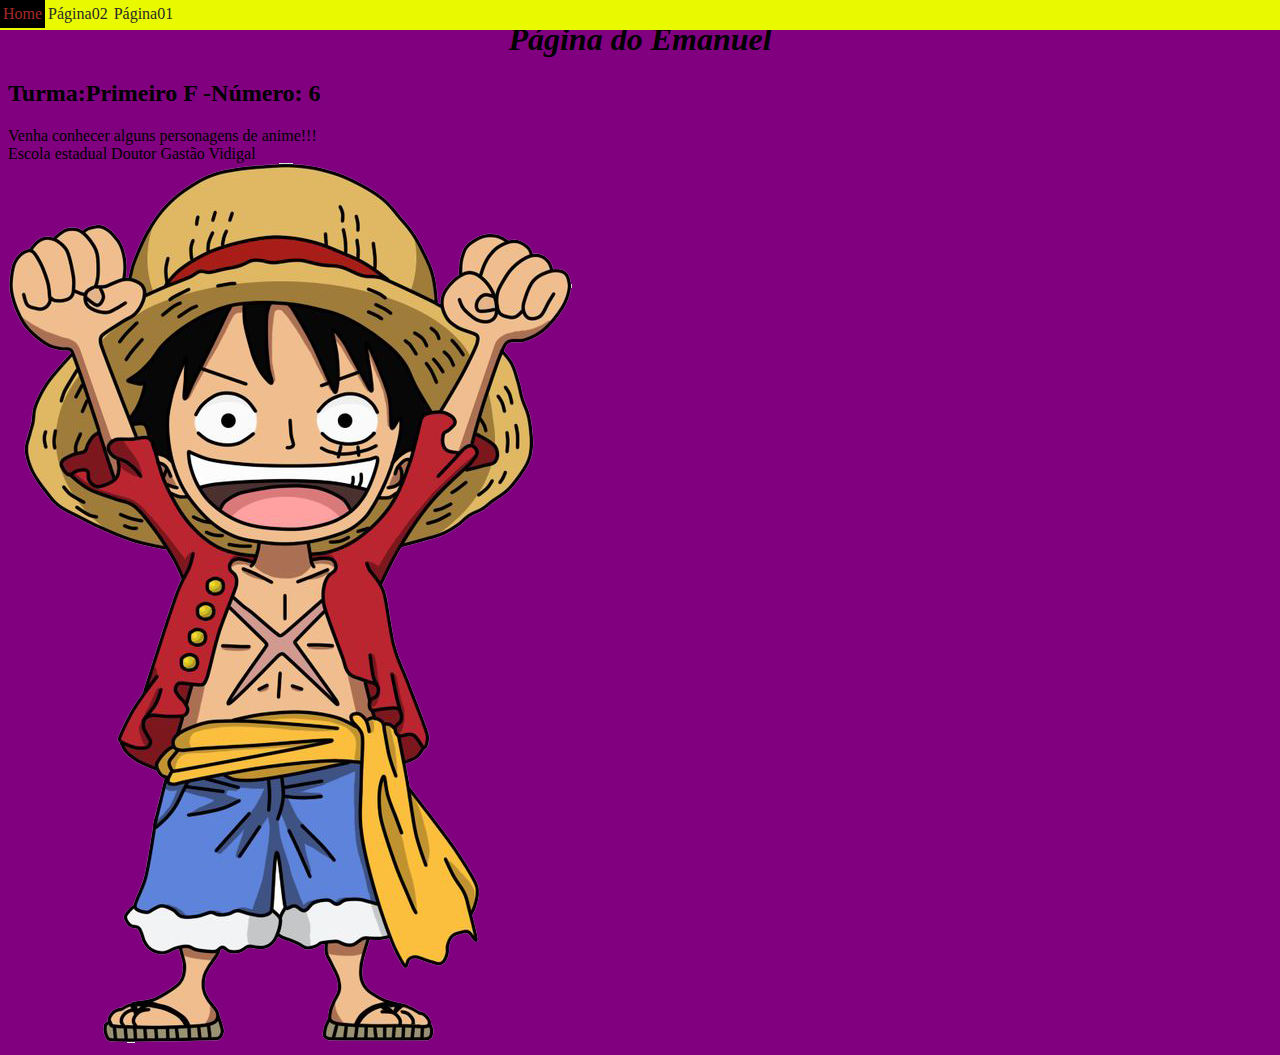
<file: index.html>
<!DOCTYPE html>
<html lang="pt-br" dir="ltr">
  <head>
    <meta charset="utf-8">
    <title>aula primeiro F</title>
    <link rel="stylesheet" href= 'estilo.css'>
  </head>

  <body>
    <h1>Página do Emanuel</h1>
    <h2>Turma:Primeiro F -Número: 6</h2>
    <div class="Título1">
      Venha conhecer alguns personagens de anime!!!
    </div>
    <div class="menuprincipal">
      <nav>
          <ul>
              <li><a href="index.html">Home</a></li>
              <li><a href="pagina02.html">Página02</a></li>
              <li><a href="pagina01.html">Página01</a></li>
          </ul>

      </nav>
</div>
</div>

    <div class="Título2">
Escola estadual Doutor Gastão Vidigal
    </div>
    <img id="anime" src="luffy.png" alt="">
  </body>
</html>
</file>
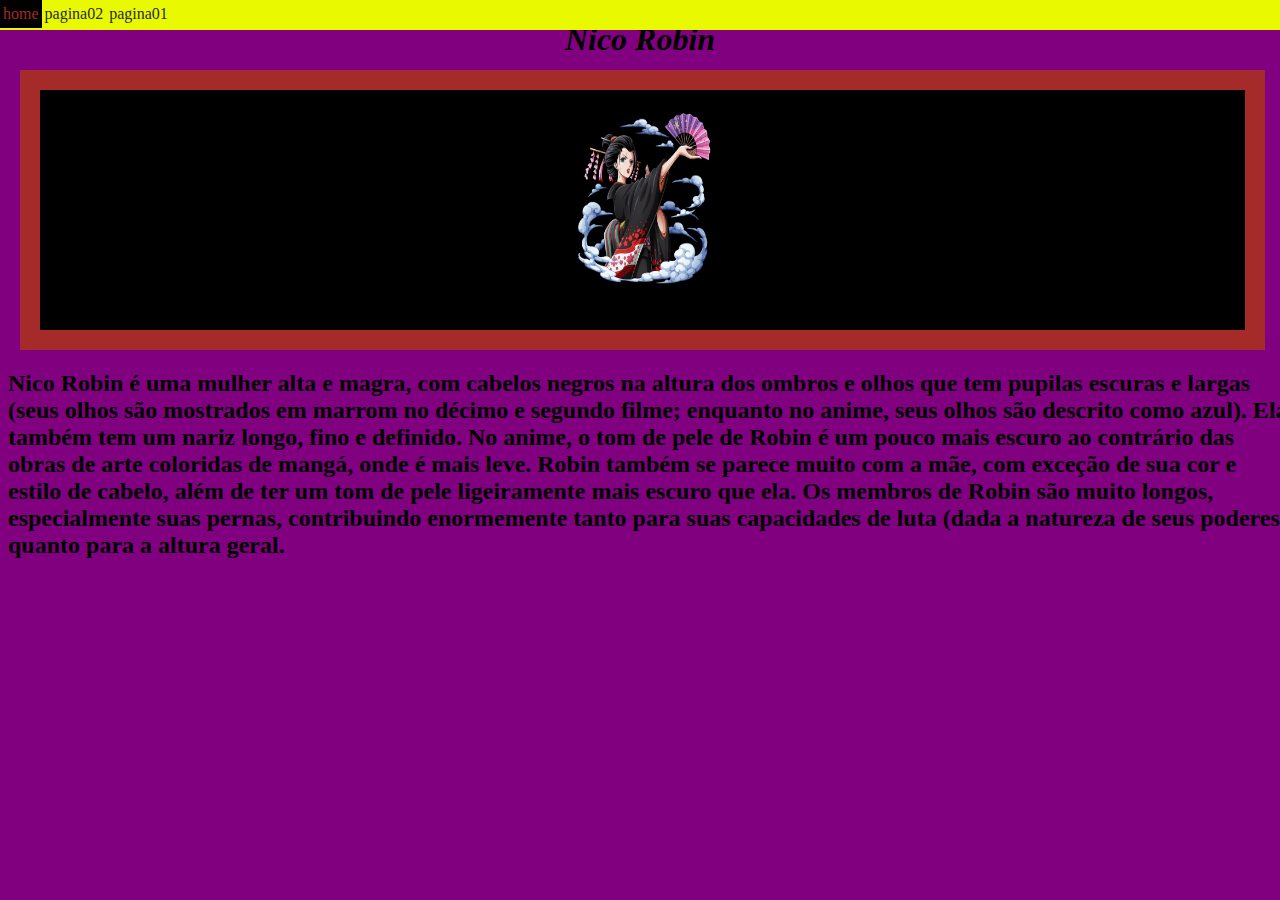
<file: pagina01.html>
<!DOCTYPE html>
<html lang="en">
<head>
    <meta charset="UTF-8">
    <meta http-equiv="X-UA-Compatible" content="IE=edge">
    <title>CERBERUS</title>
    <link rel="stylesheet" href="estilo.css">
</head>
<body>
    <div class="menuprincipal">
            <nav>
                <ul>
                    <li><a href="index.html">home</a></li>
                    <li><a href="pagina02.html">pagina02</a></li>
                    <li><a href="pagina01.html">pagina01</a></li>
                </ul>

    </div>
    <div class="boximagem">
      <img id="imagem" src="nico robin" alt="">
    </div>

</body>

<body>
<h1>Nico Robin</h1>

<div class="boxtexto">
    <h2>Nico Robin é uma mulher alta e magra, com cabelos negros na altura dos ombros e olhos que tem pupilas escuras e largas (seus olhos são mostrados em marrom no décimo e segundo filme; enquanto no anime, seus olhos são descrito como azul). Ela também tem um nariz longo, fino e definido. No anime, o tom de pele de Robin é um pouco mais escuro ao contrário das obras de arte coloridas de mangá, onde é mais leve. Robin também se parece muito com a mãe, com exceção de sua cor e estilo de cabelo, além de ter um tom de pele ligeiramente mais escuro que ela. Os membros de Robin são muito longos, especialmente suas pernas, contribuindo enormemente tanto para suas capacidades de luta (dada a natureza de seus poderes) quanto para a altura geral. </h2>
</div>
</html>


</html>
</file>
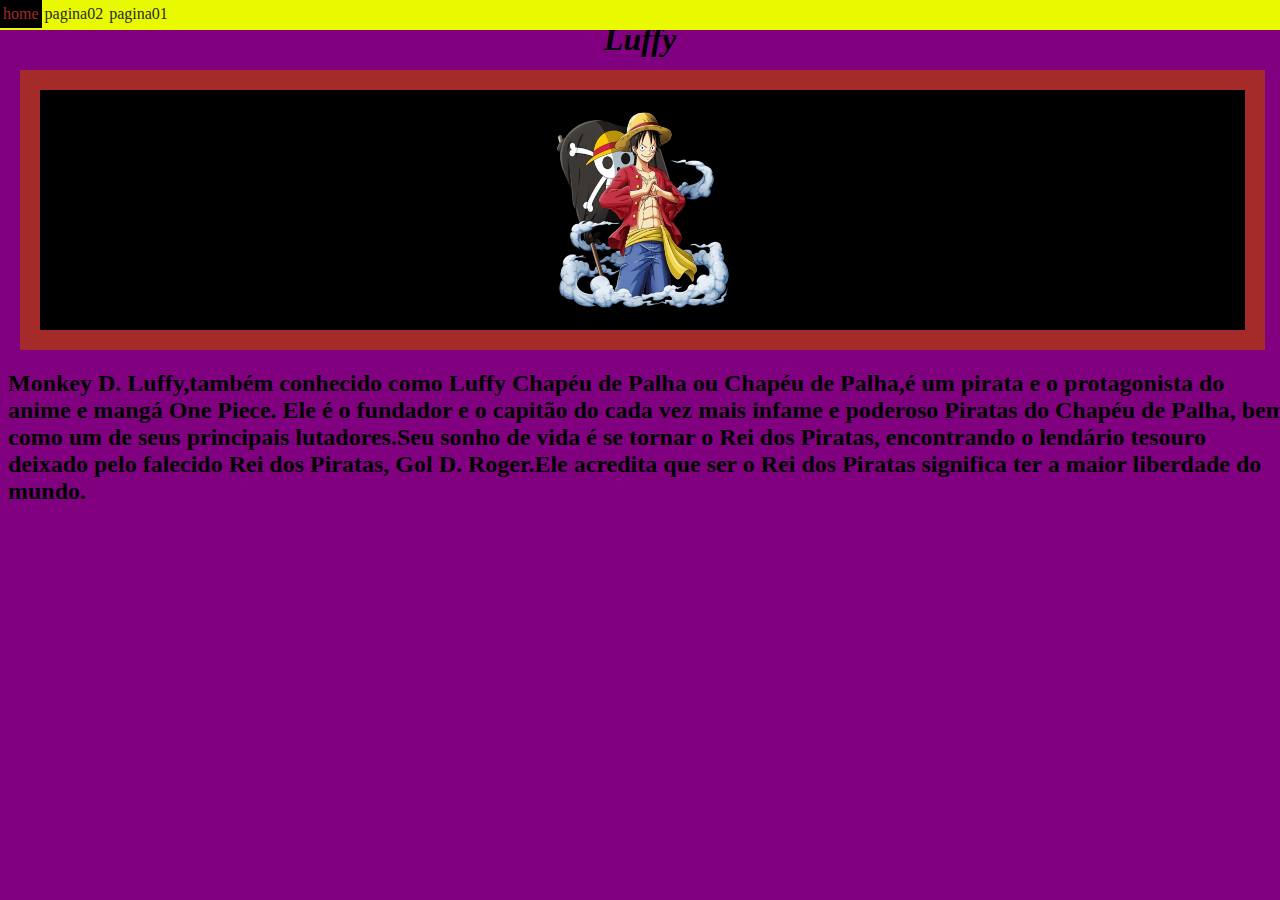
<file: pagina02.html>
<!DOCTYPE html>
<html lang="en">
<head>
    <meta charset="UTF-8">
    <meta http-equiv="X-UA-Compatible" content="IE=edge">
    <meta name="viewport" content="width=device-width, initial-scale=1.0">
    <title>dicas</title>
    <link rel="stylesheet" href="estilo.css">
</head>
<body>
    <div class="menuprincipal">
            <nav>
                <ul>
                    <li><a href="index.html">home</a></li>
                    <li><a href="pagina02.html">pagina02</a></li>
                    <li><a href="pagina01.html">pagina01</a></li>
                </ul>

            </nav>
    </div>
    
</body>
</div>
<div class="boximagem">
  <img id="imagem" src="Macaco_luffy.webp" alt="">
</div>
<body>
    <h1>Luffy</h1>

<div class="boxtexto">
    <h2>Monkey D. Luffy,também conhecido como Luffy Chapéu de Palha ou Chapéu de Palha,é um pirata e o protagonista do anime e mangá One Piece. Ele é o fundador e o capitão do cada vez mais infame e poderoso Piratas do Chapéu de Palha, bem como um de seus principais lutadores.Seu sonho de vida é se tornar o Rei dos Piratas, encontrando o lendário tesouro deixado pelo falecido Rei dos Piratas, Gol D. Roger.Ele acredita que ser o Rei dos Piratas significa ter a maior liberdade do mundo.</h2>
</div>
</html>


</html>

</html>
</file>
<file: estilo.css>
body{
  background: purple;
}
h1 {
  text-align: center;
}
.caixa1 {
  position:absolute;
  background: pink;
  width: 200px;
  height: 200px;
  color:  black;
  left: 40%
}
.caixa2 {
  position: absolute;
  background: pink;
  width: 200px;
  heigth: 700px;
  color: black;
  left: 55%;
}
.menuprincipal {
  position: absolute;
  width: 100%;
  height: 30px;
  background: rgb(233, 250, 0);
  top: 0;
  left: 0;


}

nav ul{
  list-style-type: none;
  margin: 0;
  padding: 0;
  overflow: 0;

}

li{
float: left;


}
li a {
  display: block;
  color: rgb(41, 41, 41);
  padding: 5px 3px;
  text-align: center;
  text-decoration: none;
}
li a:hover{
  color: brown;
  background: black;
}
#imagem{
width: 15%;

}
.boximagem{
  display: flex;
  justify-content: center;
  position: absolute;
  width: 91%;
  height: 200px;
  background: black;
  top: 50px;
  left: 0;
  margin: 20px;
  border-color: brown;
  border-width: 20px;
  border-style: solid;
  padding: 20px;
}

.boxtexto{
  display: flex;
  justify-content: center;
  position: absolute;
  width: 100%;
  top: 350px;
}
.conteudo {
  position: absolute;
  top: 45px;
}

#rodape {
  width: 100%;
  height: 35%;
  background: purple;
}
h1 {
  text-align: center;
  font-style: italic;
  

}
.text {
    position: absolute;
    width: 100px;
    top: 100px

}
#anime{
  left:50%;
}
</file>
